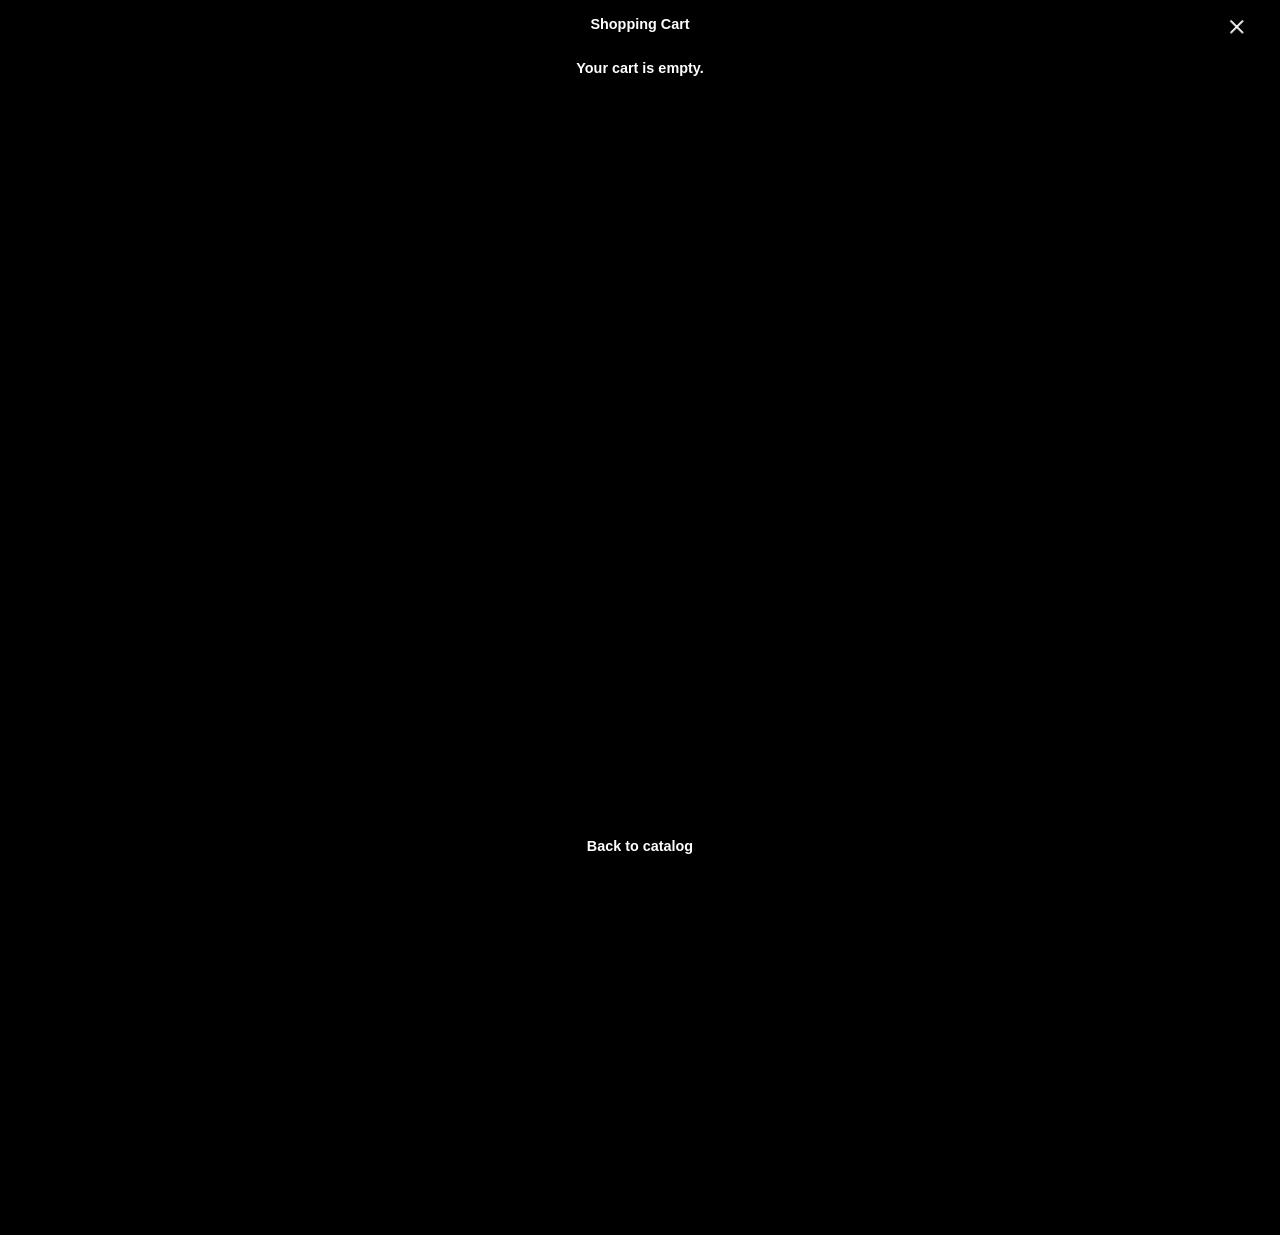
<file: cart.html>
<!doctype html>
<html lang="en">
<head>
  <meta charset="utf-8">
  <meta name="viewport" content="width=device-width, initial-scale=1">
  <title data-i18n="cart.pageTitle">Shopping Cart — GYREX</title>
  <link rel="stylesheet" href="styles.css">
</head>
<body>
  <div class="shell cart-shell">
    <main class="cart-page">
      <a class="icon-button menu-control menu-close cart-close" href="index.html" data-language-link
        aria-label="Close cart and return to home" data-i18n-aria-label="cart.close">
        <svg viewBox="0 0 24 24" aria-hidden="true">
          <path class="menu-line menu-line-top" d="M3 12h18"/>
          <path class="menu-line menu-line-middle" d="M3 12h18"/>
          <path class="menu-line menu-line-bottom" d="M3 12h18"/>
        </svg>
      </a>
      <h1 class="cart-title" data-i18n="cart.title">Shopping Cart</h1>
      <p class="cart-empty" data-i18n="cart.empty">Your cart is empty.</p>
      <a class="cart-back" href="index.html" data-language-link data-i18n="cart.back">Back to catalog</a>
    </main>
  </div>

  <script src="language.js" defer></script>
</body>
</html>
</file>
<file: styles.css>
:root {
  color-scheme: dark;
  --page-background: #000;
  --text: #fff;
  --line: rgb(255 255 255 / 15%);
  --ui-scale: var(--base-page-zoom, 1);
  --ui-duration: 220ms;
  --ui-ease: ease-out;
}

/* Keep text and close controls the same visible size in every panel. */
:root,
.about-panel {
  --ui-font-size: calc(1rem / var(--ui-scale));
  --close-icon-size: calc(24px / var(--ui-scale));
  --close-target-size: calc(44px / var(--ui-scale));
}

* {
  box-sizing: border-box;
}

body {
  margin: 0;
  min-height: 100vh;
  color: var(--text);
  background: var(--page-background);
  font-family: Arial, sans-serif;
  font-weight: 700;
  -webkit-user-select: none;
  user-select: none;
}

body,
.about-panel {
  font-size: var(--ui-font-size);
  line-height: 1.55;
}

:where(h1, h2, h3, small) {
  font: inherit;
}

:where(input, textarea, [contenteditable="true"]) {
  -webkit-user-select: text;
  user-select: text;
}

@media screen and (min-width: 721px) {
  html {
    --base-page-zoom: 0.81;
    --page-zoom: calc(var(--base-page-zoom) * 0.9);
    zoom: var(--page-zoom);
  }
}

button, a {
  color: inherit;
  font: inherit;
}

button {
  cursor: pointer;
}

:focus {
  outline: none;
}

.glass {
  border: 1px solid var(--line);
  box-shadow: 0 18px 50px rgb(0 0 0 / 28%);
}

.shell {
  --shell-width: 1320px;
  --shell-gutter: clamp(14px, 4vw, 56px);
  width: min(100%, var(--shell-width));
  margin-inline: auto;
  padding: 18px var(--shell-gutter) 48px;
}

.site-header {
  display: flex;
  justify-content: space-between;
  align-items: center;
  padding-block: 6px;
}

.header-start,
.header-actions {
  display: flex;
  align-items: center;
  gap: 6px;
}

.icon-button {
  display: grid;
  min-width: 44px;
  min-height: 44px;
  padding: 8px;
  place-items: center;
  border: 1px solid transparent;
  border-radius: 6px;
  background: transparent;
  text-decoration: none;
  transition: background var(--ui-duration) var(--ui-ease),
    border-color var(--ui-duration) var(--ui-ease);
}

.icon-button:hover {
  border-color: var(--line);
  background: rgb(255 255 255 / 10%);
}

.home-header .header-actions .icon-button:hover,
.language-button:hover,
#open-menu:hover {
  border-color: transparent;
  background: transparent;
}

.menu-control,
.language-button,
.header-actions .icon-button {
  min-height: 52px;
  padding: 0 6px;
}

.home-header {
  position: relative;
  z-index: 1;
  padding: 24px clamp(8px, 1vw, 14px) 6px;
}

.home-shell {
  padding-block-start: 0;
}

.icon-button svg {
  width: 24px;
  height: 24px;
  fill: none;
  stroke: currentColor;
  stroke-width: 1.65;
  stroke-linecap: round;
  stroke-linejoin: round;
}

.menu-control svg,
.header-actions .icon-button svg,
.language-button img {
  width: 42px;
  height: 42px;
}

.menu-control svg {
  stroke-width: 2.25;
}

.menu-line {
  transform: translateY(var(--line-offset, 0px));
  transform-box: view-box;
  transform-origin: center;
  transition: transform var(--ui-duration) var(--ui-ease);
}

.menu-line-top {
  --line-offset: -6px;
  --cross-angle: 45deg;
}

.menu-line-middle {
  --cross-opacity: 0;
}

.menu-line-bottom {
  --line-offset: 6px;
  --cross-angle: -45deg;
}

@media (hover: hover) and (prefers-reduced-motion: no-preference) {
  #open-menu:hover .menu-line-top {
    transform: translateY(-7px);
  }

  #open-menu:hover .menu-line-bottom {
    transform: translateY(7px);
  }

  #open-menu:active svg {
    transform: scale(0.94);
  }

  .hero-title img {
    transition: transform var(--ui-duration) var(--ui-ease),
      filter var(--ui-duration) var(--ui-ease);
  }

  :is(.dialog-header h2, .cart-title, .about-copy h3, .section-toggle h2, .footer-group h2),
  :is(.cart-back, .action-button, .menu-links > button, .menu-disclosure-toggle, .menu-submenu a, .menu-submenu button, .footer-nav button),
  .home-header .icon-button svg,
  .menu-close svg,
  .footer-brand-name,
  .footer-logo,
  .footer-socials svg {
    transition: transform var(--ui-duration) var(--ui-ease);
  }

  :is(.dialog-header h2, .cart-title, .about-copy h3, .section-toggle h2, .footer-group h2):hover,
  :is(.cart-back, .action-button, .menu-links > button, .menu-disclosure-toggle, .menu-submenu a, .menu-submenu button, .footer-nav button):hover,
  .home-header .icon-button:hover svg,
  .footer-brand:hover :is(.footer-brand-name, .footer-logo),
  .footer-socials li:hover svg {
    transform: translateY(-2px);
  }

  .hero-title:hover img {
    transform: scale(1.17);
    filter: drop-shadow(0 3px 10px rgb(0 0 0 / 65%))
      drop-shadow(0 0 12px rgb(226 233 240 / 52%));
  }

  .menu-close:hover svg {
    transform: translateY(-2px) scale(1.08);
  }

  .menu-close:hover :is(.menu-line-top, .menu-line-bottom) {
    --menu-line-hover-animation: menu-cross-fold calc(2 * var(--ui-duration)) ease-in-out;
  }
}

.menu-close {
  width: var(--close-target-size);
  min-width: var(--close-target-size);
  min-height: var(--close-target-size);
  padding: 0;
}

.menu-close:hover {
  border-color: transparent;
  background: transparent;
}

.menu-close svg {
  width: var(--close-icon-size);
  height: var(--close-icon-size);
  transform-origin: center;
  stroke-width: 1.9;
}

.menu-close .menu-line {
  transform: rotate(var(--cross-angle, 0deg));
  opacity: var(--cross-opacity, 1);
}

dialog[open] .menu-close .menu-line,
.cart-close .menu-line {
  animation: menu-line-to-cross var(--ui-duration) var(--ui-ease) both, var(--menu-line-hover-animation, none);
}

@keyframes menu-line-to-cross {
  0% {
    transform: translateY(var(--line-offset, 0px)) rotate(0deg);
    opacity: 1;
  }

  38% {
    transform: translateY(0) rotate(0deg);
  }

  100% {
    transform: translateY(0) rotate(var(--cross-angle, 0deg));
    opacity: var(--cross-opacity, 1);
  }
}

@keyframes menu-cross-fold {
  0%, 100% {
    rotate: 0deg;
  }

  42%, 56% {
    rotate: calc(0deg - var(--cross-angle));
  }
}

.home-hero,
.site-footer {
  position: relative;
  isolation: isolate;
}

.home-hero {
  display: flow-root;
}

.hero-intro {
  position: relative;
  display: flow-root;
}

.mist-field {
  --mist-side-fade: clamp(18px, 4vw, 64px);
  position: absolute;
  z-index: -1;
  inset-block: -3rem 0;
  inset-inline-start: 50%;
  width: calc(100vw / var(--page-zoom, 1) - 22px);
  overflow: hidden;
  transform: translateX(-50%);
  pointer-events: none;
  mask-image: var(--mist-vertical-fade),
    linear-gradient(to right, transparent, #000 var(--mist-side-fade) calc(100% - var(--mist-side-fade)), transparent);
  mask-composite: intersect;
}

.mist-field--footer {
  --mist-vertical-fade: linear-gradient(to bottom, transparent, rgb(0 0 0 / 45%) 10%, #000 23% 65%, rgb(0 0 0 / 42%) 84%, transparent);
}

.mist-field--hero {
  --mist-vertical-fade: linear-gradient(to bottom, transparent, #000 16% 43%,
    rgb(0 0 0 / 86%) 57%, rgb(0 0 0 / 56%) 72%, rgb(0 0 0 / 21%) 86%,
    rgb(0 0 0 / 4%) 94%, transparent);
  inset-block: clamp(-115px, -11vw, -60px) -3rem;
}

.mist-field span {
  position: absolute;
  inset-block-start: var(--mist-top, 10%);
  height: var(--mist-height, clamp(140px, 24vw, 340px));
  background: url("images/brand/hero-mist-wisps.webp") center / 100% auto no-repeat;
  filter: grayscale(1) brightness(1.3);
  opacity: var(--mist-opacity);
}

.mist-field--hero span {
  filter: grayscale(1) sepia(.42) hue-rotate(315deg) saturate(.9) brightness(1.25) blur(var(--mist-blur, 0px));
}

.mist-left,
.mist-right {
  width: 64%;
}

.mist-left {
  --mist-opacity: 0.55;
  --mist-drift-x: 12%;
  --mist-drift-y: 5%;
  --mist-duration: 27s;
  --mist-phase: -7s;
  inset-inline-start: -19%;
}

.mist-center {
  --mist-opacity: 0.85;
  --mist-drift-x: -7%;
  --mist-drift-y: 4%;
  --mist-duration: 35s;
  --mist-phase: -19s;
  inset-inline-start: 15%;
  width: 70%;
}

.mist-right {
  --mist-opacity: 0.5;
  --mist-drift-x: -13%;
  --mist-drift-y: -5%;
  --mist-duration: 30s;
  --mist-phase: -24s;
  inset-inline-end: -20%;
}

.mist-field--hero .mist-left {
  --mist-top: -13%;
  --mist-height: 63%;
}

.mist-field--hero .mist-center {
  --mist-top: 14%;
  --mist-height: 59%;
}

.mist-field--hero .mist-right {
  --mist-top: -5%;
  --mist-height: 61%;
}

.mist-field--hero .mist-lower {
  --mist-height: 56%;
  --mist-duration: 42s;
}

.mist-field--hero :is(.mist-lower, .mist-corner) {
  --mist-blur: clamp(2px, 0.4vw, 6px);
  mask-image: radial-gradient(ellipse 73% 60% at center, #000 28%, rgb(0 0 0 / 50%) 68%, transparent);
}

.mist-field--hero .mist-left.mist-lower {
  --mist-opacity: 0.43;
  --mist-top: 35%;
  --mist-phase: -20s;
  inset-inline-start: -10%;
}

.mist-field--hero .mist-center.mist-lower {
  --mist-opacity: 0.7;
  --mist-top: 53%;
  --mist-phase: -9s;
}

.mist-field--hero .mist-right.mist-lower {
  --mist-opacity: 0.42;
  --mist-top: 41%;
  --mist-phase: -34s;
  inset-inline-end: -11%;
}

.mist-corner {
  --mist-height: 45%;
  --mist-opacity: 0.64;
  --mist-duration: 38s;
  --mist-drift-y: 2%;
  width: 42%;
}

.mist-corner-left {
  --mist-top: 60%;
  --mist-drift-x: 2%;
  --mist-phase: -15s;
  inset-inline-start: -11%;
}

.mist-corner-right {
  --mist-top: 65%;
  --mist-drift-x: -2%;
  --mist-phase: -27s;
  inset-inline-end: -11%;
  scale: -1 1;
}

.mist-field--footer .mist-right {
  --mist-top: 48%;
}

.mist-field--footer .mist-center {
  --mist-top: -9%;
}

@media (prefers-reduced-motion: no-preference) {
  .mist-field span {
    animation: mist-drift var(--mist-duration) ease-in-out var(--mist-phase) infinite;
  }
}

@keyframes mist-drift {
  0%, 100% {
    transform: translate(0, 0);
    opacity: calc(var(--mist-opacity) * 0.8);
  }

  50% {
    transform: translate(var(--mist-drift-x), var(--mist-drift-y)) scale(1.1);
    opacity: var(--mist-opacity);
  }
}

.hero-title {
  position: relative;
  inset-block-start: clamp(-22px, -1.6vw, -10px);
  width: min(79%, 780px);
  margin: 0 auto clamp(15px, 2.2vw, 26px);
  line-height: 1;
}

.hero-title img {
  display: block;
  width: 100%;
  height: auto;
  transform: scale(1.12);
  transform-origin: center top;
  filter: drop-shadow(0 3px 10px rgb(0 0 0 / 65%));
}

.hero-description {
  width: min(100%, 48rem);
  margin: 0 auto clamp(48px, 5.7vw, 68px);
  text-align: center;
  text-wrap: pretty;
}

.visually-hidden {
  position: absolute;
  width: 1px;
  height: 1px;
  overflow: hidden;
  clip-path: inset(50%);
  white-space: nowrap;
}

.home {
  --home-section-width: min(calc(96vw - clamp(24px, 4vw, 64px)), 1490px);
  --home-section-gap: clamp(3rem, 7vw, 7rem);
}

.home-feature,
.home-catalog {
  width: var(--home-section-width);
  margin-inline: calc((100% - var(--home-section-width)) / 2);
}

.gallery {
  --collection-width: calc(var(--home-section-width) * 1.045);
  display: grid;
  width: var(--collection-width);
  margin-inline: calc((100% - var(--collection-width)) / 2);
  grid-template-columns: repeat(3, minmax(0, 1fr));
  gap: clamp(14px, 2.2vw, 28px);
}

.collection-signoff {
  margin: clamp(1.75rem, 4vw, 3.75rem) 0 0;
  text-align: center;
  line-height: 1.25;
  text-wrap: balance;
}

.home-feature,
.home-catalog {
  margin-block-start: var(--home-section-gap);
}

.feature-stage {
  aspect-ratio: 16 / 9;
  margin-block-start: clamp(1rem, 2.5vw, 2rem);
  overflow: clip;
  touch-action: pan-y pinch-zoom;
  border: 1px solid var(--line);
  border-radius: 8px;
  background: var(--page-background);
}

.feature-slide,
.feature-preview {
  width: 100%;
  height: 100%;
}

.feature-slide {
  background: var(--slide-color, var(--page-background));
}

.feature-preview {
  display: block;
  object-fit: contain;
  pointer-events: none;
}

.feature-stage[data-direction="next"] {
  --slide-offset: 12px;
}

.feature-stage[data-direction="previous"] {
  --slide-offset: -12px;
}

.feature-stage[data-direction] .feature-slide:not([hidden]) {
  animation: feature-slide-in var(--ui-duration) var(--ui-ease);
}

@keyframes feature-slide-in {
  from {
    opacity: 0.55;
    transform: translateX(var(--slide-offset));
  }
}

.feature-pagination {
  display: flex;
  width: fit-content;
  margin: 0.9rem auto 0;
  align-items: center;
}

.feature-pagination button {
  display: grid;
  width: 44px;
  height: 44px;
  padding: 0;
  place-items: center;
  background: transparent;
  border: 0;
}

.feature-pagination button::before {
  content: "";
  width: 8px;
  height: 8px;
  background: currentColor;
  border-radius: 50%;
  opacity: 0.4;
  transition: opacity var(--ui-duration) var(--ui-ease),
    scale var(--ui-duration) var(--ui-ease),
    translate var(--ui-duration) var(--ui-ease);
}

.feature-pagination button:hover::before {
  opacity: 0.75;
}

.feature-pagination button[aria-current="true"]::before {
  opacity: 1;
  scale: 1.45;
}

@media (prefers-reduced-motion: no-preference) {
  .feature-pagination button[aria-current="true"]::before {
    animation: feature-dot-hop var(--ui-duration) ease-in-out;
  }
}

@media (hover: hover) and (prefers-reduced-motion: no-preference) {
  .feature-pagination button:hover::before {
    translate: 0 -4px;
  }
}

@keyframes feature-dot-hop {
  45% { transform: translateY(-5px); }
}

.section-toggle {
  list-style: none;
  cursor: pointer;
}

.section-toggle::-webkit-details-marker {
  display: none;
}

.section-toggle h2 {
  display: flex;
  width: fit-content;
  max-width: 100%;
  min-height: 44px;
  align-items: center;
  gap: 0.5rem;
  margin: 0;
  padding-block-end: 0.5rem;
  line-height: 1.4;
}

.section-chevron {
  width: 1.875rem;
  height: 1.875rem;
  flex-shrink: 0;
  fill: none;
  stroke: currentColor;
  stroke-width: 1.75;
  stroke-linecap: round;
  stroke-linejoin: round;
  transition: transform var(--ui-duration) var(--ui-ease);
}

.section-disclosure[open] .section-chevron {
  transform: rotate(180deg);
}

.home-photo-gallery {
  margin-block-start: clamp(1.25rem, 4vw, 2.5rem);
}

.photo-mosaic {
  --mosaic-gap: clamp(10px, 1.5vw, 22px);
  display: grid;
  grid-template-columns: minmax(0, 0.9fr) minmax(0, 1.03fr) minmax(0, 0.74fr) minmax(0, 1fr);
  width: 94%;
  margin-inline: auto;
  align-items: start;
  gap: var(--mosaic-gap);
}

.photo-mosaic-column {
  display: grid;
  gap: var(--mosaic-gap);
}

.photo-mosaic figure {
  overflow: hidden;
  margin: 0;
  border-radius: 6px;
  background: var(--page-background);
}

.photo-mosaic img {
  display: block;
  width: 100%;
  height: auto;
}

@media (max-width: 720px) {
  .photo-mosaic {
    display: block;
    columns: 2;
    column-gap: var(--mosaic-gap);
  }

  .photo-mosaic-column {
    display: contents;
  }

  .photo-mosaic figure {
    break-inside: avoid;
    margin-block-end: var(--mosaic-gap);
  }
}

.collection {
  position: relative;
  container-type: inline-size;
  isolation: isolate;
  overflow: hidden;
  margin: 0;
  aspect-ratio: 5 / 8;
  background: var(--page-background);
}

.collection img {
  display: block;
  width: 100%;
  height: 100%;
  object-fit: cover;
}

.collection img,
.photo-mosaic img {
  transition: transform var(--ui-duration) var(--ui-ease);
}

.collection::after {
  position: absolute;
  inset: 0;
  content: "";
  pointer-events: none;
  background: linear-gradient(to bottom, transparent 72%, rgb(0 0 0 / 72%) 92%);
}

@media (hover: hover) and (prefers-reduced-motion: no-preference) {
  .collection:hover img,
  .photo-mosaic figure:hover img {
    transform: scale(1.045);
  }
}

.collection figcaption {
  position: absolute;
  z-index: 1;
  inset: auto 0 clamp(14px, 8cqi, 36px);
  padding-inline: clamp(10px, 8cqi, 36px);
  text-align: center;
  pointer-events: none;
}

.collection-label {
  display: inline-block;
  line-height: 1.15;
  overflow-wrap: anywhere;
}

#collection-summer {
  --label-gradient: linear-gradient(120deg, #cbb198, #9c775e);
}

#collection-winter {
  --label-gradient: linear-gradient(120deg, #bfcbd0, #7d939d);
}

#collection-transitional {
  --label-gradient: linear-gradient(120deg, #a3b6ba, #b9a08a);
}

@supports (background-clip: text) {
  .collection-label {
    background-image: var(--label-gradient);
    background-clip: text;
    color: transparent;
  }
}

@media (forced-colors: active) {
  :focus-visible {
    outline: 2px solid Highlight;
    outline-offset: 4px;
  }
}

dialog {
  max-width: calc(100% - 24px);
  max-height: calc(100dvh - 24px);
  padding: clamp(18px, 4vw, 28px);
  border-radius: 26px;
  background: var(--page-background);
  color: var(--text);
}

dialog[open] {
  animation: menu-panel-in var(--ui-duration) var(--ui-ease);
}

dialog::backdrop {
  background: rgb(0 0 0 / 56%);
}

.photo-trigger {
  display: block;
  width: 100%;
  padding: 0;
  border: 0;
  background: transparent;
  cursor: zoom-in;
}

.photo-trigger:focus-visible {
  outline-offset: -3px;
}

.photo-viewer {
  width: 96vw;
  height: 94dvh;
  max-width: none;
  max-height: none;
  padding: 0;
  border: 0;
  border-radius: 0;
  background: transparent;
  zoom: calc(1 / var(--base-page-zoom, 1));
}

.photo-viewer:focus {
  outline: none;
}

.photo-viewer::backdrop {
  background: rgb(0 0 0 / 88%);
}

.photo-viewer img {
  display: block;
  width: 100%;
  height: 100%;
  object-fit: contain;
}

.drawer {
  position: fixed;
  inset: 0 auto 0 0;
  overflow: hidden;
  padding-block-end: clamp(12px, 1.5vw, 18px);
  width: min(100%, max(16rem, 25%));
  height: auto;
  max-width: none;
  max-height: none;
  margin: 0;
  border: 0;
  border-radius: 0;
  font-size: calc(0.875rem / var(--ui-scale));
  font-weight: 400;
}

.drawer[open] {
  display: flex;
  flex-direction: column;
  animation: slide-in var(--ui-duration) var(--ui-ease);
}

.drawer-brand {
  position: relative;
  flex: none;
  width: min(86%, 44dvh);
  aspect-ratio: 1;
  margin-block-start: auto;
  margin-inline: auto;
  overflow: hidden;
}

.drawer-logo {
  position: absolute;
  inset: 50% auto auto 50%;
  display: block;
  /* Trim the PNG's transparent outer padding in the layout. */
  width: 130%;
  height: auto;
  transform: translate(-50%, -50%);
}

@keyframes slide-in {
  from { transform: translateX(-100%); }
  to { transform: translateX(0); }
}

.info-panel {
  width: min(540px, calc(100% - 24px));
}

.language-button img,
.language-option img {
  display: block;
  flex: none;
  object-fit: contain;
}

.language-option img {
  width: 32px;
  height: 21px;
}

.language-dialog {
  width: min(24rem, calc(100% - 24px));
  padding: 1.25rem clamp(0.9rem, 3vw, 1.25rem);
  border: 1px solid var(--line);
  border-radius: 10px;
}

.language-dialog .dialog-header {
  gap: 0.4rem;
  margin-bottom: 0.75rem;
}

.language-options {
  display: grid;
  gap: 0.55rem;
}

.language-option {
  display: flex;
  align-items: center;
  gap: 0.75rem;
  min-height: 50px;
  padding: 0.55rem 0.85rem;
  border: 1px solid transparent;
  border-radius: 6px;
  background: transparent;
  text-align: start;
}

.language-option[aria-pressed="true"] {
  border-color: var(--line);
  background: rgba(255, 255, 255, 0.07);
}

.language-option[aria-pressed="true"]::after {
  content: "✓";
  margin-inline-start: auto;
}

.dialog-header {
  align-items: center;
  display: grid;
  grid-template-columns: var(--close-target-size) minmax(0, 1fr) var(--close-target-size);
  gap: 8px;
  margin-bottom: 16px;
}

.dialog-header h2 {
  grid-column: 2;
  margin: 0;
  text-align: center;
  overflow-wrap: anywhere;
}

.dialog-header form {
  grid-column: 3;
  justify-self: end;
}

.drawer .dialog-header {
  flex: none;
}

.drawer .dialog-header h2 {
  font-size: calc(1.25rem / var(--ui-scale));
  font-weight: 700;
}

.menu-links {
  display: grid;
  align-content: start;
  width: min(100%, 33rem);
  min-height: 0;
  overflow: hidden auto;
  scrollbar-width: none;
  overscroll-behavior: contain;
  margin-block-end: clamp(12px, 3vh, 24px);
  margin-inline: auto;
  gap: 4px;
}

.menu-links::-webkit-scrollbar,
.about-story::-webkit-scrollbar {
  display: none;
}

.menu-links > button,
.menu-disclosure-toggle {
  display: block;
  width: 100%;
  padding: 10px 14px;
  border: 0;
  background: transparent;
  color: #fff;
  text-align: left;
  text-decoration: none;
}

.menu-disclosure-toggle {
  display: flex;
  align-items: center;
  justify-content: space-between;
  gap: 0.75rem;
  list-style: none;
  cursor: pointer;
}

.menu-disclosure-toggle::-webkit-details-marker {
  display: none;
}

.menu-disclosure-chevron {
  width: 18px;
  height: 18px;
  flex: none;
  fill: none;
  stroke: currentColor;
  stroke-width: 1.75;
  stroke-linecap: round;
  stroke-linejoin: round;
  transition: transform var(--ui-duration) var(--ui-ease);
}

.menu-disclosure[open] .menu-disclosure-chevron {
  transform: rotate(180deg);
}

.menu-submenu {
  display: grid;
  gap: 4px;
  margin: 0;
  padding: 6px 0 0 12px;
  list-style: none;
}

.menu-submenu :is(a, li, button) {
  display: block;
  padding: 0.45rem 0;
  color: #fff;
  text-decoration: none;
}

.menu-submenu button {
  border: 0;
  background: transparent;
  text-align: start;
}

.menu-disclosure[open] .menu-submenu {
  animation: menu-submenu-in var(--ui-duration) var(--ui-ease);
}

@keyframes menu-submenu-in {
  from {
    opacity: 0;
    transform: translateY(-5px);
  }

  to {
    opacity: 1;
    transform: translateY(0);
  }
}

.info-panel.from-menu {
  border-radius: 8px;
}

@keyframes menu-panel-in {
  from {
    opacity: 0;
    transform: scale(0.955);
  }

  to {
    opacity: 1;
    transform: scale(1);
  }
}

.info-panel p {
  margin: 0;
}

.panel-photo {
  width: 100%;
  height: auto;
  margin-top: 1rem;
  border-radius: 6px;
}

.about-panel {
  --ui-scale: 1;
  width: min(92vw, max(36rem, 68vw), 64rem);
  height: min(90dvh, 62rem);
  padding: 0;
  overflow: hidden;
  border: 1px solid var(--line);
  border-radius: 12px;
  zoom: calc(1 / var(--base-page-zoom, 1));
}

.about-panel[open] {
  display: flex;
  flex-direction: column;
}

.about-panel-header {
  flex: none;
  margin: 0;
  padding: clamp(12px, 3vw, 32px);
}

.about-story {
  flex: 1 1 auto;
  min-height: 0;
  overflow: hidden auto;
  overscroll-behavior: contain;
  padding: clamp(24px, 5vw, 64px) clamp(18px, 5vw, 64px);
  scrollbar-width: none;
}

.about-story:focus-visible {
  outline-offset: -4px;
}

.about-copy {
  max-width: 42rem;
  margin-inline: auto;
  overflow-wrap: anywhere;
}

.about-copy p {
  margin: 0 0 1.15em;
}

.about-copy p:last-child {
  margin-bottom: 0;
}

.about-copy h3 {
  margin: 1.5em 0 0.55em;
}

.about-video {
  display: block;
  width: min(100%, 52rem);
  height: auto;
  margin: clamp(28px, 5vw, 60px) auto 0;
  border-radius: 6px;
}

@media (max-width: 720px) {
  .home {
    --home-section-width: min(calc(96vw - 32px), 31.5rem);
  }

  .gallery {
    grid-template-columns: 1fr;
  }
}

@media (prefers-reduced-motion: reduce) {
  *, *::before, *::after {
    animation: none !important;
    transition: none !important;
  }

  .menu-links > button,
  .menu-disclosure-toggle {
    transform: none;
  }
}

.cart-shell {
  display: grid;
  min-height: calc(100dvh / var(--page-zoom, 1));
}

.cart-page {
  display: flex;
  flex-direction: column;
  align-items: center;
  width: min(100%, 62rem);
  margin-inline: auto;
  gap: clamp(14px, 3vw, 30px);
  text-align: center;
}

.cart-title {
  max-width: calc(100% - 5rem);
  margin: 0;
}

.cart-empty {
  margin: 0;
}

.cart-close {
  position: absolute;
  inset-block-start: 10px;
  inset-inline-end: clamp(8px, 3vw, 32px);
}

.action-button,
.cart-back {
  display: inline-flex;
  min-height: 44px;
  padding: 0.65rem 1rem;
  align-items: center;
  justify-content: center;
  text-decoration: none;
}

.action-button {
  border: 1px solid var(--line);
  border-radius: 6px;
  background: var(--page-background);
}

.action-button:hover {
  border-color: var(--text);
}

.cart-back {
  margin-block-start: auto;
}

.action-button[aria-pressed="true"] {
  border-color: var(--text);
  background: rgb(255 255 255 / 12%);
}

#account-submit {
  border-color: transparent;
  background: transparent;
}

.account-options {
  display: flex;
  flex-wrap: wrap;
  gap: 0.5rem;
  margin-bottom: 1.25rem;
}

.account-form {
  display: grid;
  gap: 1rem;
}

.account-form label {
  display: grid;
  gap: 0.4rem;
}

.account-form input {
  width: 100%;
  min-height: 44px;
  padding: 0.6rem 0.75rem;
  border: 1px solid var(--line);
  border-radius: 6px;
  background: var(--page-background);
  color: inherit;
  font: inherit;
}

.account-form input.is-pointer-focused:focus {
  outline: 2px solid #e32636;
  outline-offset: 4px;
}

.site-footer {
  display: grid;
  grid-template-columns: minmax(0, 1fr);
  justify-items: center;
  gap: clamp(1.5rem, 4vw, 2.75rem);
  margin-top: clamp(3rem, 8vw, 7rem);
  padding: clamp(2rem, 6vw, 4rem) 0 1rem;
  background: var(--page-background);
  text-align: center;
}

.footer-brand,
.footer-nav button {
  padding: 0;
  border: 0;
  background: transparent;
  color: inherit;
}

.footer-brand {
  display: inline-flex;
  align-items: center;
  gap: 0.32em;
  font-size: clamp(2.125rem, 4vw, 3rem);
  font-weight: 800;
  letter-spacing: 0.22em;
  line-height: 1.15;
}

.footer-logo {
  display: block;
  width: 2.35em;
  height: 2.35em;
  flex-shrink: 0;
}

.footer-nav {
  display: grid;
  width: 100%;
  max-width: 64rem;
  min-width: 0;
  grid-template-columns: repeat(4, minmax(0, 1fr));
  align-items: start;
  column-gap: clamp(1rem, 3vw, 3rem);
  padding-inline: clamp(0.4rem, 1.5vw, 1rem);
  color: #fff;
  text-align: start;
}

.footer-group {
  display: grid;
  min-width: 0;
  align-items: start;
}

.footer-group h2 {
  width: fit-content;
  max-width: 100%;
  margin: 0 0 0.55rem;
  line-height: 1.3;
  overflow-wrap: anywhere;
}

.footer-group ul {
  display: grid;
  gap: 0.1rem;
  margin: 0;
  padding: 0;
  list-style: none;
}

.footer-nav button {
  min-height: 44px;
  max-width: 100%;
  line-height: 1.4;
  text-align: start;
  overflow-wrap: anywhere;
}

@supports (grid-template-rows: subgrid) {
  @media (min-width: 761px) {
    .footer-group {
      /* Share the heading row and up to five entry rows across columns. */
      grid-row: span 6;
      grid-template-rows: subgrid;
    }

    .footer-group ul {
      grid-row: span 5;
      grid-template-rows: subgrid;
    }
  }
}

@media (max-width: 760px) {
  .footer-nav {
    grid-template-columns: repeat(2, minmax(0, 1fr));
    row-gap: 1.5rem;
  }
}

.footer-socials {
  display: flex;
  gap: 1.5rem;
  margin: clamp(0.5rem, 1.4vw, 1.125rem) 0 0;
  padding: 0;
  list-style: none;
}

.footer-socials svg {
  display: block;
  width: 24px;
  height: 24px;
  fill: none;
  stroke: currentColor;
  stroke-width: 1.5;
  stroke-linecap: round;
  stroke-linejoin: round;
}
</file>
